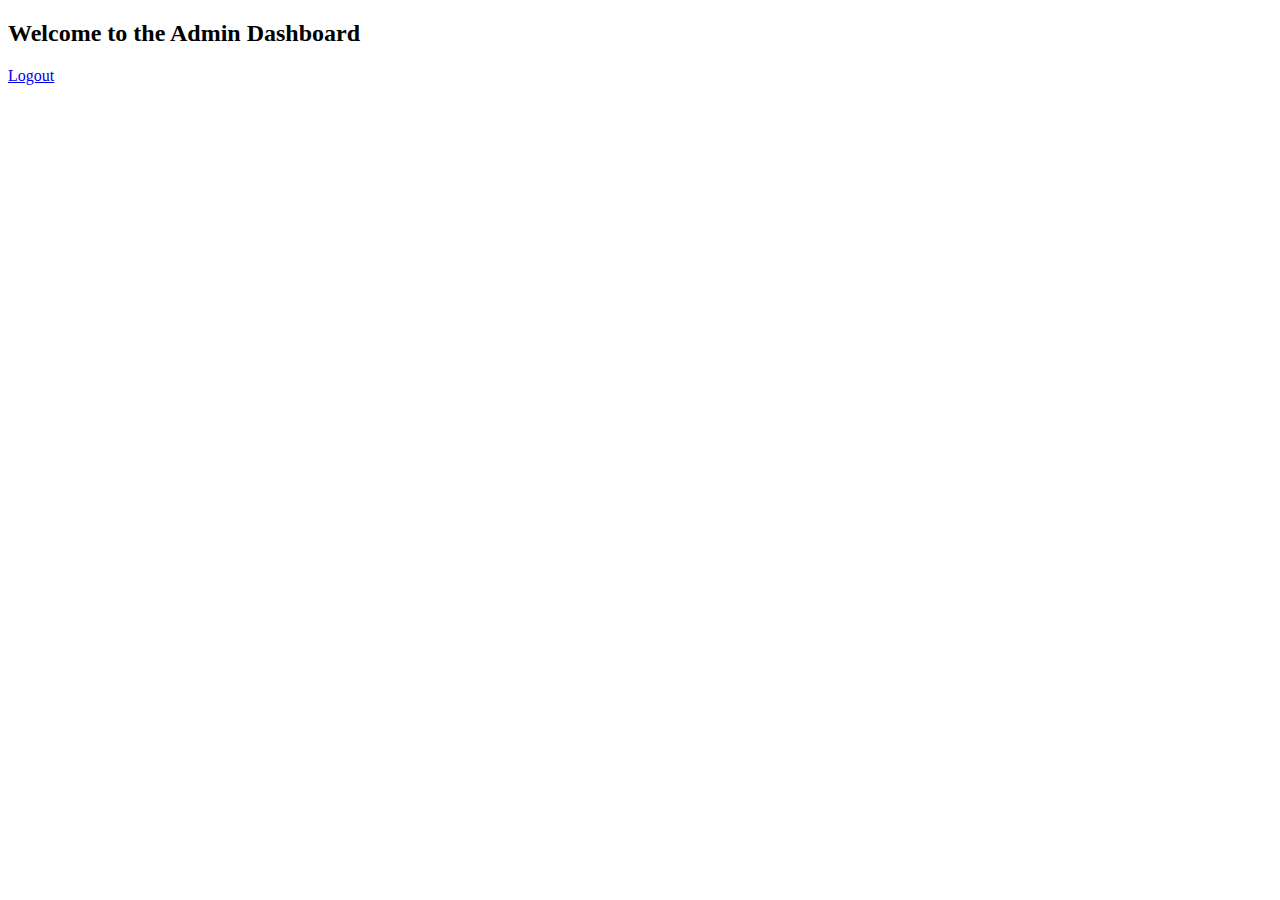
<file: app/templates/admins/index.html>
<!DOCTYPE html>
<html lang="en">
<head>
    <meta charset="UTF-8">
    <meta name="viewport" content="width=device-width, initial-scale=1.0">
    <title>Admin Dashboard</title>
</head>
<body>
    <h2>Welcome to the Admin Dashboard</h2>
    <a href="{{ url_for('logout') }}">Logout</a>
</body>
</html>
</file>
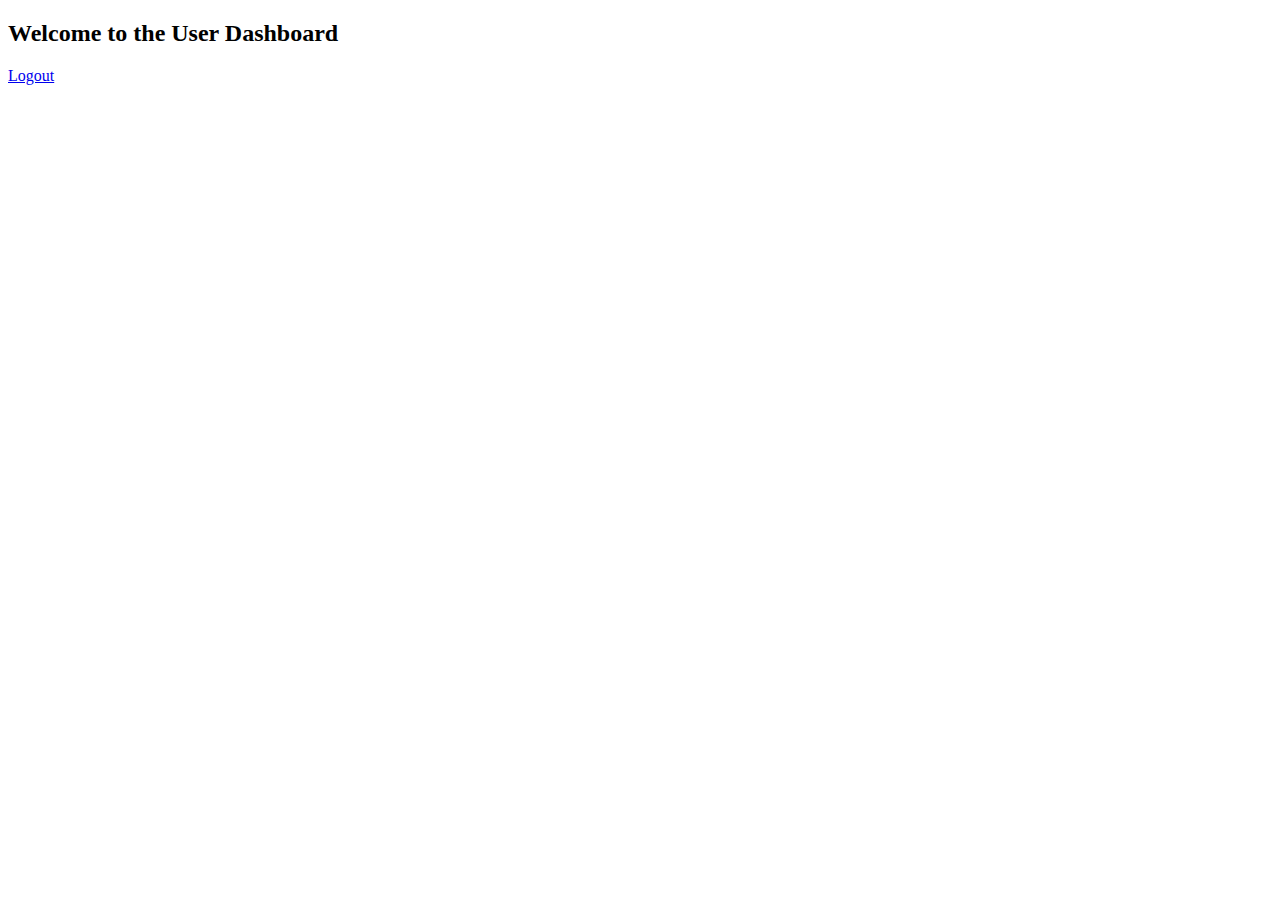
<file: app/templates/users/index.html>
<!DOCTYPE html>
<html lang="en">
<head>
    <meta charset="UTF-8">
    <meta name="viewport" content="width=device-width, initial-scale=1.0">
    <title>User Dashboard</title>
</head>
<body>
    <h2>Welcome to the User Dashboard</h2>
    <a href="{{ url_for('logout') }}">Logout</a>
</body>
</html>
</file>
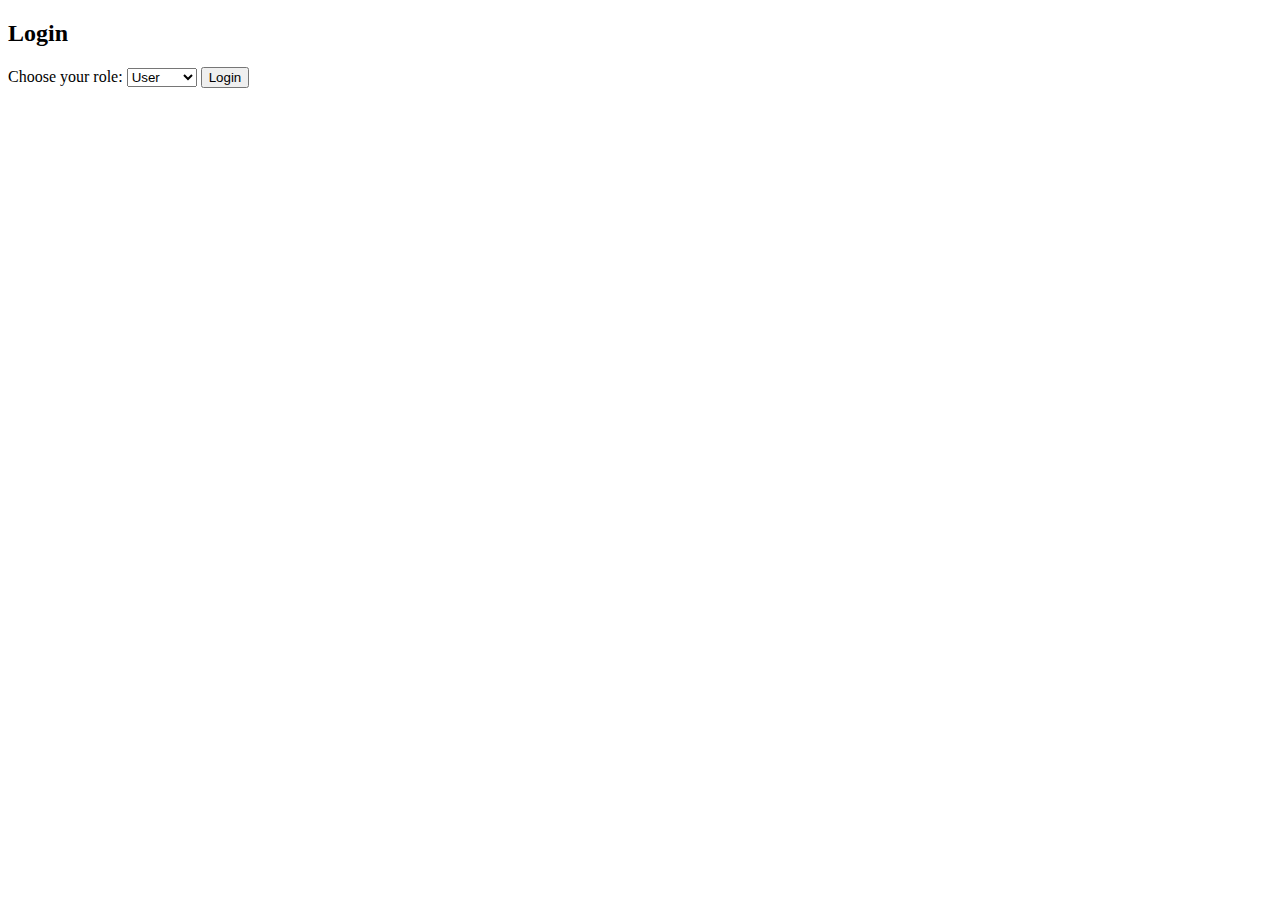
<file: app/templates/login.html>
<!DOCTYPE html>
<html lang="en">
<head>
    <meta charset="UTF-8">
    <meta name="viewport" content="width=device-width, initial-scale=1.0">
    <title>Login</title>
</head>
<body>
    <h2>Login</h2>
    <form method="POST">
        <label for="role">Choose your role:</label>
        <select name="role" id="role">
            <option value="users">User</option>
            <option value="admins">Admin</option>
            <option value="teachers">Teacher</option>
            <option value="owners">Owner</option>
            <option value="starisa">Starisa</option>
            <option value="kuratr">Kuratr</option>
        </select>
        <button type="submit">Login</button>
    </form>
</body>
</html>
</file>
